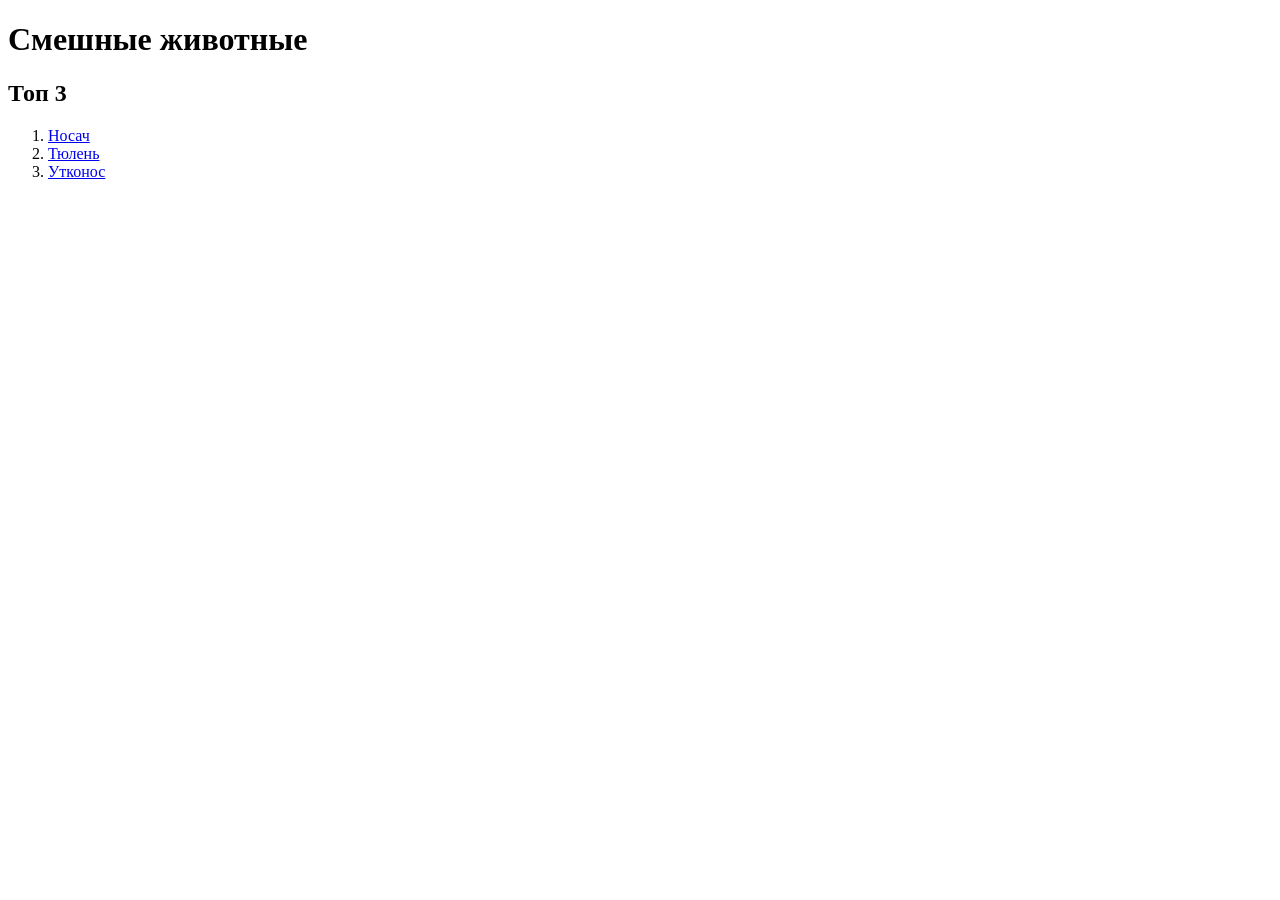
<file: Lab1/Задание 1/src/index.html>
<!DOCTYPE html>
<html lang="en">
    <head>
        <title>HTML</title>
    </head>
    <body>
        <h1>Смешные животные</h1>
        <h2>Топ 3</h2>
        <p>
            <ol>
                <li> <a href="https://ru.wikipedia.org/wiki/%D0%9D%D0%BE%D1%81%D0%B0%D1%87">Носач</a>
                <li> <a href="https://ru.wikipedia.org/wiki/%D0%A2%D1%8E%D0%BB%D0%B5%D0%BD%D0%B8">Тюлень</a>
                <li> <a href="https://ru.wikipedia.org/wiki/%D0%A3%D1%82%D0%BA%D0%BE%D0%BD%D0%BE%D1%81">Утконос</a>
                </li>
            </ol>
        </p>

    </body>
</html>
</file>
